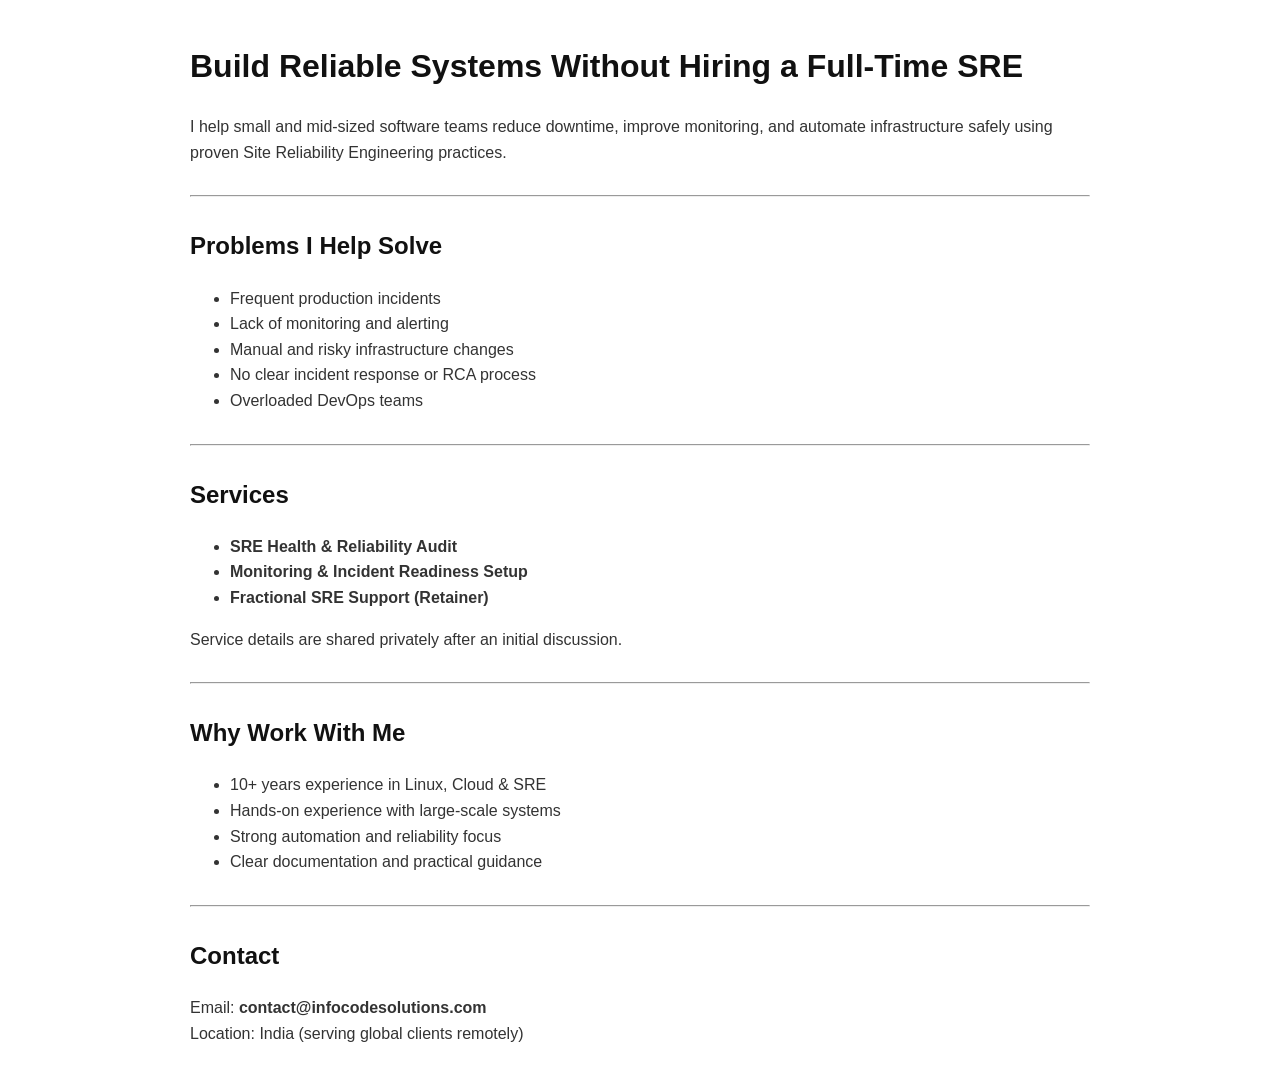
<file: index.html>
<!DOCTYPE html>
<html lang="en">
<head>
  <meta charset="UTF-8">
  <title>Fractional SRE & Reliability Consulting</title>
  <meta name="viewport" content="width=device-width, initial-scale=1.0">
  <style>
    body {
      font-family: Arial, sans-serif;
      line-height: 1.6;
      max-width: 900px;
      margin: auto;
      padding: 20px;
      color: #333;
    }
    h1, h2 {
      color: #111;
    }
    hr {
      margin: 30px 0;
    }
  </style>
</head>
<body>

<h1>Build Reliable Systems Without Hiring a Full-Time SRE</h1>

<p>
I help small and mid-sized software teams reduce downtime, improve monitoring,
and automate infrastructure safely using proven Site Reliability Engineering practices.
</p>

<hr>

<h2>Problems I Help Solve</h2>
<ul>
  <li>Frequent production incidents</li>
  <li>Lack of monitoring and alerting</li>
  <li>Manual and risky infrastructure changes</li>
  <li>No clear incident response or RCA process</li>
  <li>Overloaded DevOps teams</li>
</ul>

<hr>

<h2>Services</h2>
<ul>
  <li><strong>SRE Health & Reliability Audit</strong></li>
  <li><strong>Monitoring & Incident Readiness Setup</strong></li>
  <li><strong>Fractional SRE Support (Retainer)</strong></li>
</ul>

<p>
Service details are shared privately after an initial discussion.
</p>

<hr>

<h2>Why Work With Me</h2>
<ul>
  <li>10+ years experience in Linux, Cloud & SRE</li>
  <li>Hands-on experience with large-scale systems</li>
  <li>Strong automation and reliability focus</li>
  <li>Clear documentation and practical guidance</li>
</ul>

<hr>

<h2>Contact</h2>
<p>
Email: <strong>contact@infocodesolutions.com</strong><br>
Location: India (serving global clients remotely)
</p>

</body>
</html>
</file>
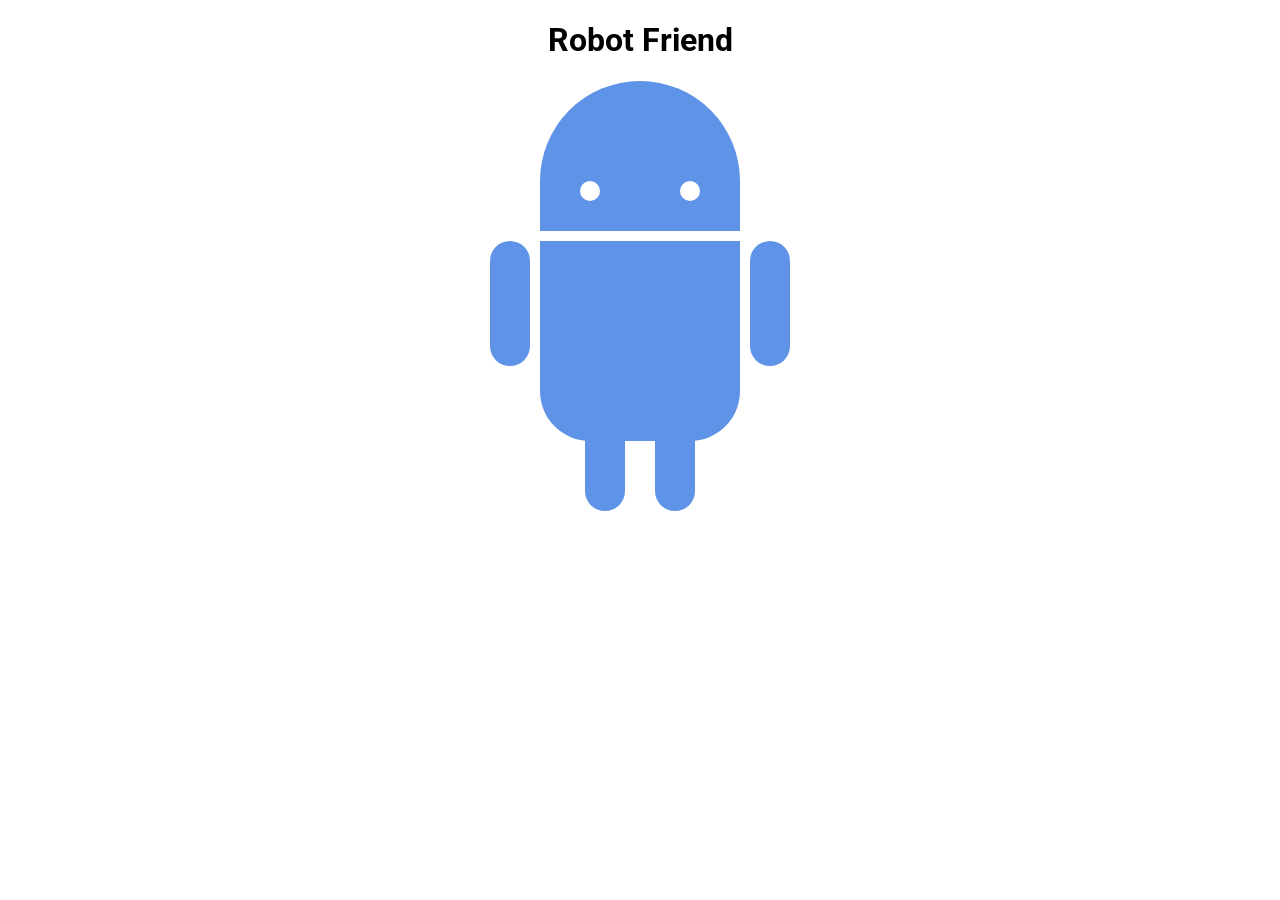
<file: robot_friend/index.html>
<!DOCTYPE html>
<html>
<head>
	<title>RoboPage</title>
	<link rel="stylesheet" type="text/css" href="style.css">
	<link href="https://fonts.googleapis.com/css?family=Roboto" rel="stylesheet">
</head>
<body>
	<h1>Robot Friend</h1>
	<div class="robots">
		<div class="android"> 
			<div class="head"> 
				<div class="eyes"> 
					<div class="left_eye"></div> 
					<div class="right_eye"></div>
				</div> 
			</div> 
			<div class="upper_body"> 
				<div class="left_arm"></div> 
				<div class="torso"></div> 
				<div class="right_arm"></div> 
			</div> 
			<div class="lower_body"> 
				<div class="left_leg"></div> 
				<div class="right_leg"></div> 
			</div> 
		</div>
	</div>
</body>
</html>
</file>
<file: robot_friend/style.css>
h1 {
	text-align: center;
	font-family: 'Roboto', sans-serif;
}

.robots {
	flex-wrap: wrap;
	display: flex;
	justify-content: center;
}

.head, 
.left_arm, 
.torso, 
.right_arm, 
.left_leg, 
.right_leg {
	 background-color: #5f93e8;
}

.head { 
	width: 200px; 
	margin: 0 auto; 
	height: 150px; 
	border-radius: 200px 200px 0 0; 
	margin-bottom: 10px;
} 

.eyes {
	display: flex
}

.head:hover {
	width: 300px;
    transition: 1s ease-in-out;
}

.upper_body { 
	width: 300px; 
	height: 150px;
	display: flex; 
} 

.left_arm, .right_arm { 
	width: 40px; 
	height: 125px;
	border-radius: 100px; 
} 

.left_arm { 
	margin-right: 10px; 
} 

.right_arm { 
	margin-left: 10px; 
} 

.torso { 
	width: 200px; 
	height: 200px;
	border-radius: 0 0 50px 50px; 
} 

.lower_body { 
	width: 200px; 
	height: 200px;
	/* This is another useful property. Hmm what do you think it does?*/
	margin: 0 auto;
	display: flex; 
} 

.left_leg, .right_leg { 
	width: 40px; 
	height: 120px;
	border-radius: 0 0 100px 100px; 
} 

.left_leg { 
	margin-left: 45px; 
} 

.left_leg:hover {
	-webkit-transform: rotate(20deg);
    -moz-transform: rotate(20deg);
    -o-transform: rotate(20deg);
    -ms-transform: rotate(20deg);
    transform: rotate(20deg);
}

.right_leg { 
	margin-left: 30px; 
}

.left_eye, .right_eye { 
	width: 20px; 
	height: 20px; 
	border-radius: 15px; 
	background-color: white;  
} 

.left_eye { 
	/* These properties are new and you haven't encountered
	in this course. Check out CSS Tricks to see what it does! */
	position: relative; 
	top: 100px; 
	left: 40px; 
} 

.right_eye { 
	position: relative; 
	top: 100px; 
	left: 120px; 
}
</file>
